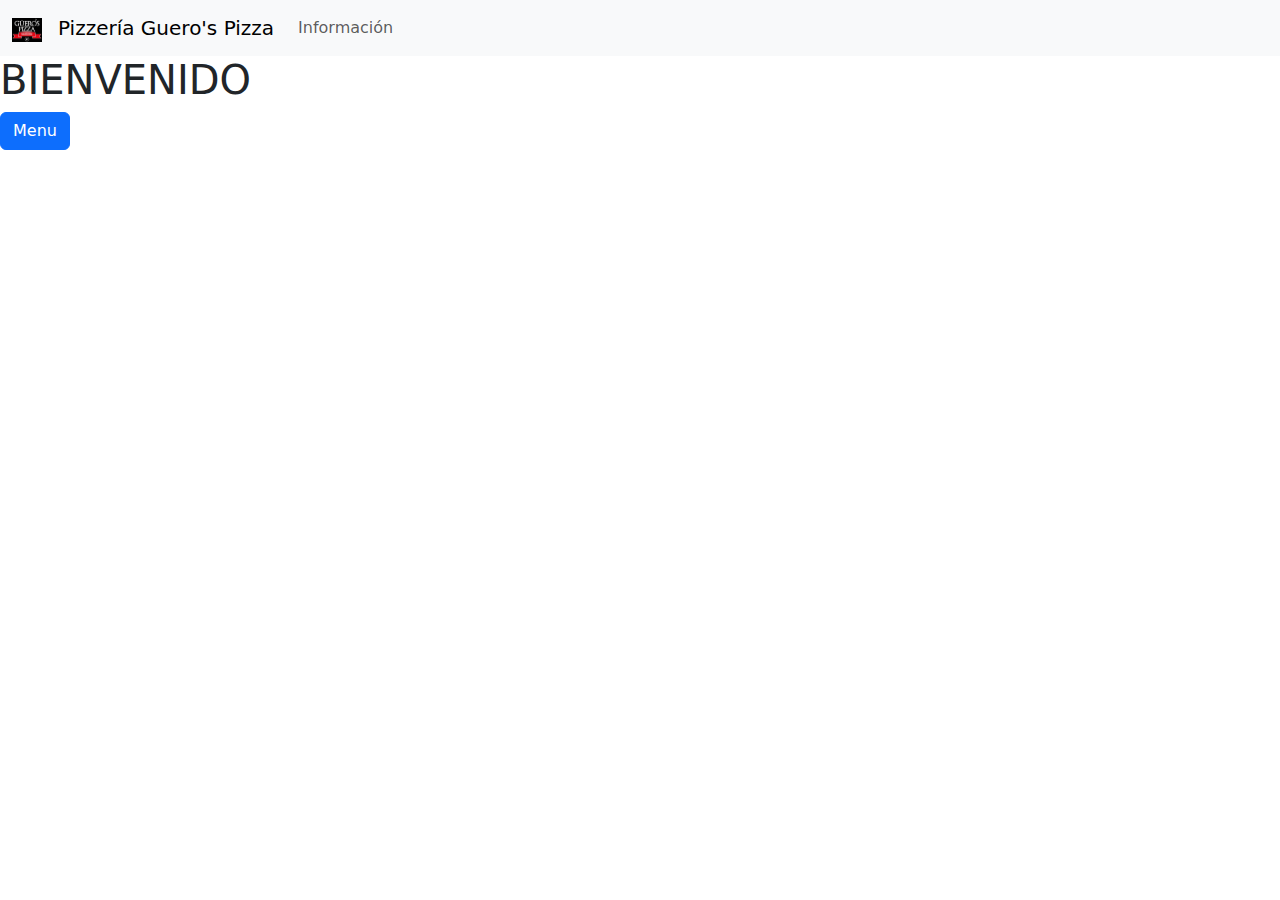
<file: test/hamburger.html>
<!DOCTYPE html>
<html>
    <head>
        <title>Guero's Pizza</title>
    </head>
    <body>
        <link href="https://cdn.jsdelivr.net/npm/bootstrap@5.3.3/dist/css/bootstrap.min.css" rel="stylesheet" integrity="sha384-QWTKZyjpPEjISv5WaRU9OFeRpok6YctnYmDr5pNlyT2bRjXh0JMhjY6hW+ALEwIH" crossorigin="anonymous">
        <nav class="navbar navbar-expand-lg bg-body-tertiary">
            <div class="container-fluid">
                <a class="navbar-brand" href="#">
                    <img src= "pictures/gueros.jpg" alt="LogoPizzeria" width="30" height="24">
                <a class="navbar-brand" href="#">Pizzería Guero's Pizza</a>
                <button class="navbar-toggler" type="button" data-bs-toggle="collapse"
                    data-bs-target="#navbarSupportedContent" aria-controls="navbarSupportedContent" aria-expanded="false"
                    aria-label="Toggle navigation">
                    <span class="navbar-toggler-icon"></span>
                </button>
                <div class="collapse navbar-collapse" id="navbarSupportedContent">
                    <ul class="navbar-nav me-auto mb-2 mb-lg-0">
                        <li class="nav-item">
                            <a class="nav-link" href="info.html">Información</a>
                        </li>
                    </ul>
                </div>
            </div>
        </nav>
        <main>
            <div><h1>BIENVENIDO</h1></div>
            <a class="btn btn-primary" href="menu.html" role="button">Menu</a>
        </main>
    </body>
    <script src="https://cdn.jsdelivr.net/npm/@popperjs/core@2.11.8/dist/umd/popper.min.js" integrity="sha384-I7E8VVD/ismYTF4hNIPjVp/Zjvgyol6VFvRkX/vR+Vc4jQkC+hVqc2pM8ODewa9r" crossorigin="anonymous"></script>
    <script src="https://cdn.jsdelivr.net/npm/bootstrap@5.3.3/dist/js/bootstrap.min.js" integrity="sha384-0pUGZvbkm6XF6gxjEnlmuGrJXVbNuzT9qBBavbLwCsOGabYfZo0T0to5eqruptLy" crossorigin="anonymous"></script>
</html>
</file>
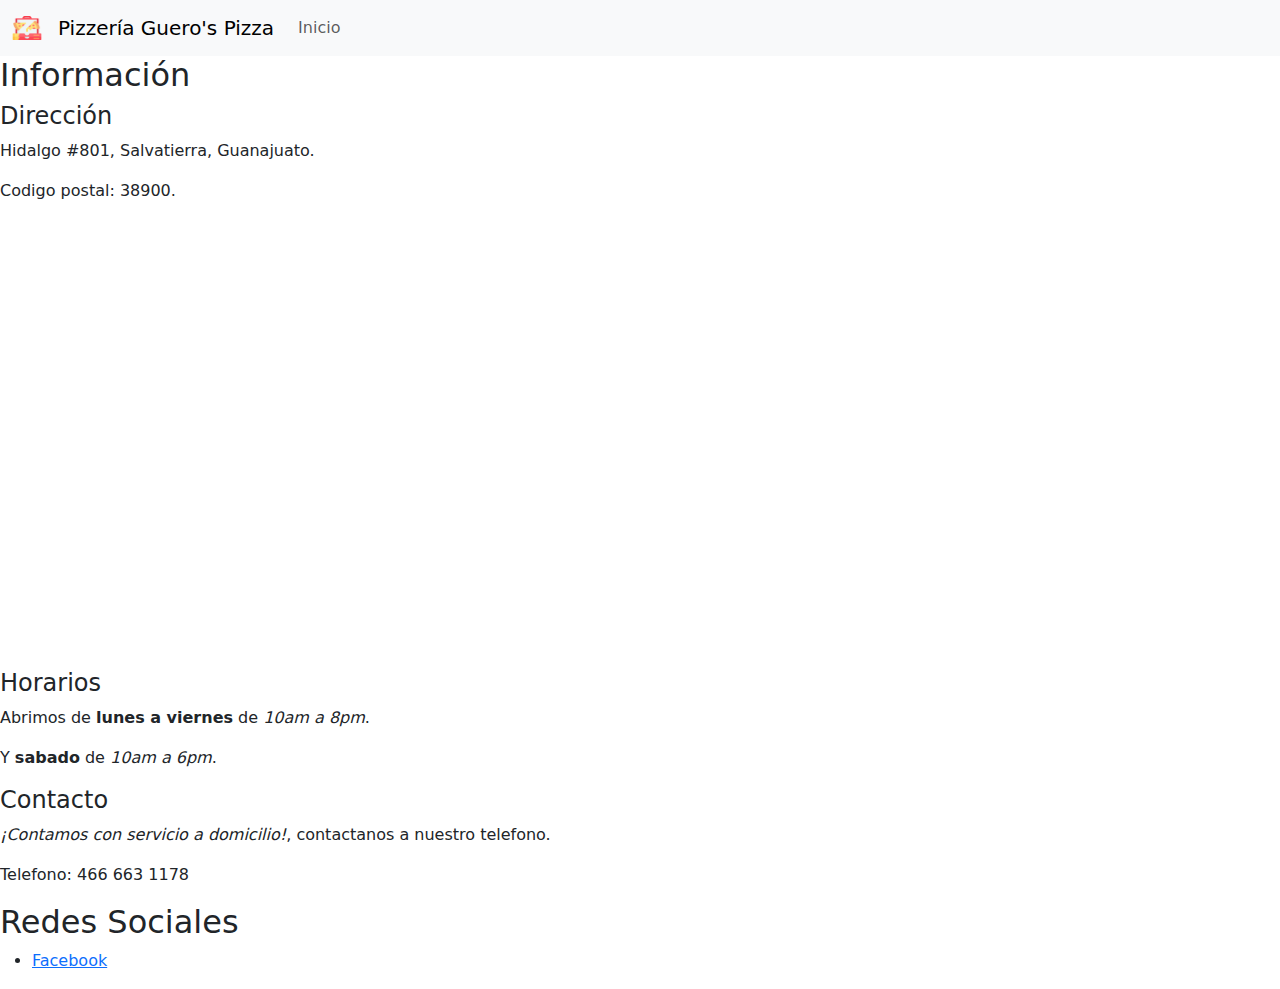
<file: test/info.html>
<html>
    <body>
        <link href="https://cdn.jsdelivr.net/npm/bootstrap@5.3.3/dist/css/bootstrap.min.css" rel="stylesheet" integrity="sha384-QWTKZyjpPEjISv5WaRU9OFeRpok6YctnYmDr5pNlyT2bRjXh0JMhjY6hW+ALEwIH" crossorigin="anonymous">
        <nav class="navbar navbar-expand-lg bg-body-tertiary">
            <div class="container-fluid">
                <a class="navbar-brand" href="#">
                    <img src= "pictures/icon/caja-de-pizza.png" alt="Logo" width="30" height="24">
                </a>
                <a class="navbar-brand" href="#">Pizzería Guero's Pizza</a>
                <button class="navbar-toggler" type="button" data-bs-toggle="collapse"
                    data-bs-target="#navbarSupportedContent" aria-controls="navbarSupportedContent" aria-expanded="false"
                    aria-label="Toggle navigation">
                    <span class="navbar-toggler-icon"></span>
                </button>
                <div class="collapse navbar-collapse" id="navbarSupportedContent">
                    <ul class="navbar-nav me-auto mb-2 mb-lg-0">
                        <li class="nav-item">
                            <a class="nav-link" href="hamburger.html" target="_top">Inicio</a>
                        </li>
                    </ul>
                </div>
            </div>
        </nav>
        <main>
            <section id="infomacion">
                <h2>Información</h2>
                <h4>Dirección</h4>
                <p>Hidalgo #801, Salvatierra, Guanajuato.</p>
                <p>Codigo postal: 38900.</p>
                <div class="container"><iframe src="https://www.google.com/maps/embed?pb=!1m18!1m12!1m3!1d183.1189817776721!2d-100.88259340791274!3d20.215796537116674!2m3!1f0!2f0!3f0!3m2!1i1024!2i768!4f13.1!3m3!1m2!1s0x842cc49b10c25e37%3A0x21076bcaa1b312a0!2sG%C3%BCero&#39;s%20Pizza!5e1!3m2!1ses-419!2smx!4v1724699486235!5m2!1ses-419!2smx" width="600" height="450" style="border:0;" allowfullscreen="" loading="lazy" referrerpolicy="no-referrer-when-downgrade"></iframe></div>
                <h4>Horarios</h4>
                <p>Abrimos de <b>lunes a viernes</b> de <em>10am a 8pm</em>.</p>
                <p>Y <b>sabado</b> de <em>10am a 6pm</em>.</p>
                <h4>Contacto</h4>
                <p><em>¡Contamos con servicio a domicilio!</em>, contactanos a nuestro telefono.</p>
                <p>Telefono: 466 663 1178</p>

            </section>
            <section id="redes">
                <h2>Redes Sociales</h2>
                <ul>
                    <li><a href="https://www.facebook.com/guerospizzasalvatierra?mibextid=ZbWKwLk">Facebook</a></li>
                </ul>
            </section>
        </main>
    </body>
    <script src="https://cdn.jsdelivr.net/npm/@popperjs/core@2.11.8/dist/umd/popper.min.js" integrity="sha384-I7E8VVD/ismYTF4hNIPjVp/Zjvgyol6VFvRkX/vR+Vc4jQkC+hVqc2pM8ODewa9r" crossorigin="anonymous"></script>
    <script src="https://cdn.jsdelivr.net/npm/bootstrap@5.3.3/dist/js/bootstrap.min.js" integrity="sha384-0pUGZvbkm6XF6gxjEnlmuGrJXVbNuzT9qBBavbLwCsOGabYfZo0T0to5eqruptLy" crossorigin="anonymous"></script>
</html>
</file>
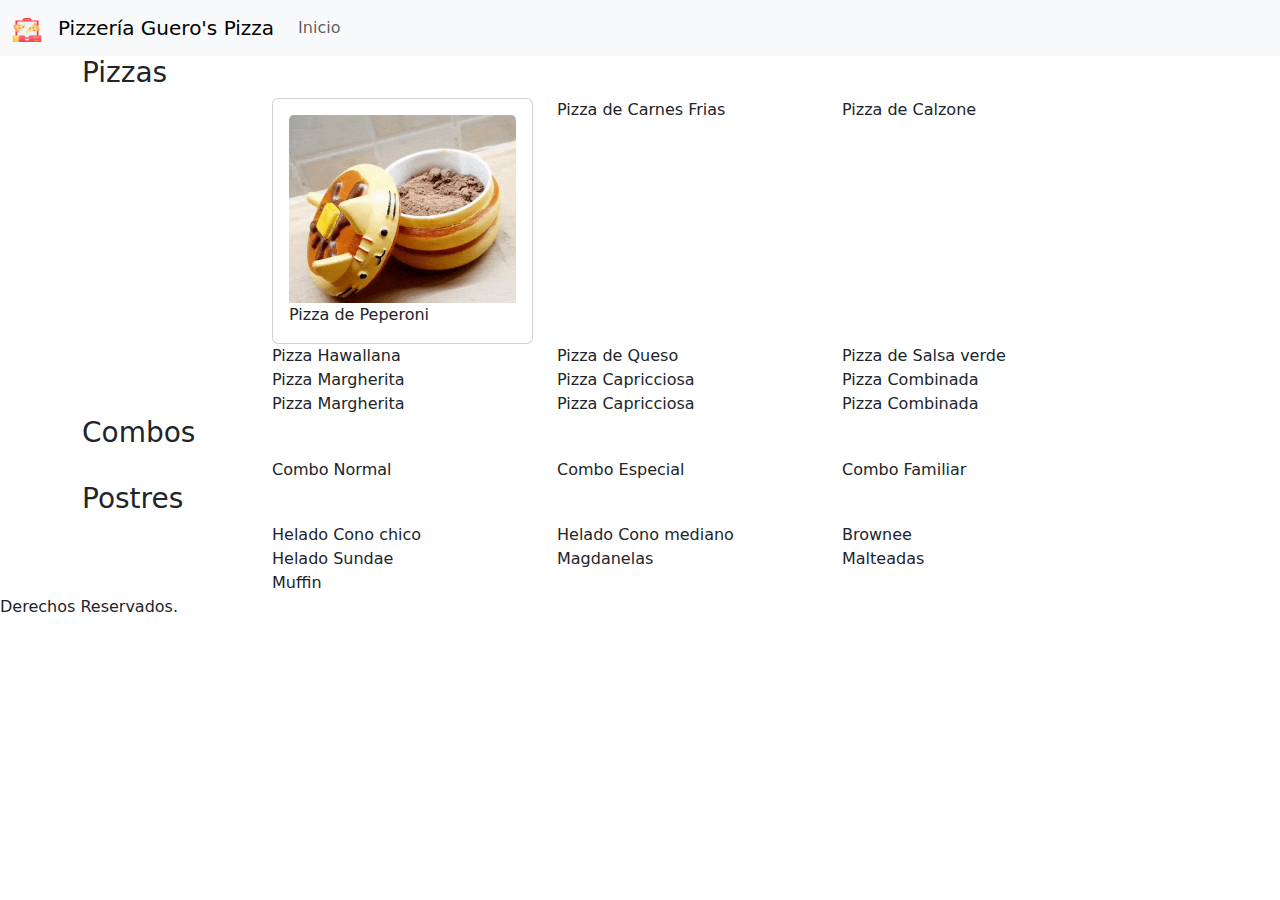
<file: test/menu.html>
<!DOCTYPE html>
<html>

<head>
    <title>Guero's Menu</title>
</head>

<body>
    <link href="https://cdn.jsdelivr.net/npm/bootstrap@5.3.3/dist/css/bootstrap.min.css" rel="stylesheet"
        integrity="sha384-QWTKZyjpPEjISv5WaRU9OFeRpok6YctnYmDr5pNlyT2bRjXh0JMhjY6hW+ALEwIH" crossorigin="anonymous">
    <nav class="navbar navbar-expand-lg bg-body-tertiary">
        <div class="container-fluid">
            <a class="navbar-brand" href="#">
                <img src="pictures/icon/caja-de-pizza.png" alt="Logo" width="30" height="24">
            </a>
            <a class="navbar-brand" href="#">Pizzería Guero's Pizza</a>
            <button class="navbar-toggler" type="button" data-bs-toggle="collapse"
                data-bs-target="#navbarSupportedContent" aria-controls="navbarSupportedContent" aria-expanded="false"
                aria-label="Toggle navigation">
                <span class="navbar-toggler-icon"></span>
            </button>
            <div class="collapse navbar-collapse" id="navbarSupportedContent">
                <ul class="navbar-nav me-auto mb-2 mb-lg-0">
                    <li class="nav-item">
                        <a class="nav-link" href="hamburger.html" target="_top">Inicio</a>
                    </li>
                </ul>
            </div>
        </div>
    </nav>
    <main>
        <div class="container">
            <section>
                <h3>Pizzas</h3>
                <div class="row">
                    <div class="col-md-2"></div>
                    <div class="col-md-3">
                        <div class="card p-3" style="width: auto;">
                            <a href="#">
                                <img src="pictures/icon/prueba.png" alt="Pizza de Peperoni" class="card-img-top" >
                            </a> Pizza de Peperoni</div>
                        </div>
                    <div class="col-md-3">Pizza de Carnes Frias</div>
                    <div class="col-md-3">Pizza de Calzone</div>
                    <div class="col-md-2"></div>
                </div>
            </section>
            <section>
                <div class="row">
                    <div class="col-md-2"></div>
                    <div class="col-md-3">Pizza Hawallana</div>
                    <div class="col-md-3">Pizza de Queso</div>
                    <div class="col-md-3">Pizza de Salsa verde</div>
                    <div class="col-md-2"></div>
                </div>
            </section>
            <section>
                <div class="row">
                    <div class="col-md-2"></div>
                    <div class="col-md-3">Pizza Margherita</div>
                    <div class="col-md-3">Pizza Capricciosa</div>
                    <div class="col-md-3">Pizza Combinada</div>
                    <div class="col-md-2"></div>
                </div>
            </section>
            <section>
                <div class="row">
                    <div class="col-md-2"></div>
                    <div class="col-md-3">Pizza Margherita</div>
                    <div class="col-md-3">Pizza Capricciosa</div>
                    <div class="col-md-3">Pizza Combinada</div>
                    <div class="col-md-2"></div>
                </div>
            </section>
            <section>
                <h3>Combos</h3>
                <div class="row">
                    <div class="col-md-2"></div>
                    <div class="col-md-3">Combo Normal</div>
                    <div class="col-md-3">Combo Especial</div>
                    <div class="col-md-3">Combo Familiar</div>
                    <div class="col-md-2"></div>
                </div>
            </section>
            <section>
                <h3>Postres</h3>
                <div class="row">
                    <div class="col-md-2"></div>
                    <div class="col-md-3">Helado Cono chico</div>
                    <div class="col-md-3">Helado Cono mediano</div>
                    <div class="col-md-3">Brownee</div>
                    <div class="col-md-2"></div>
                </div>
            </section>
            <section>
                <div class="row">
                    <div class="col-md-2"></div>
                    <div class="col-md-3">Helado Sundae</div>
                    <div class="col-md-3">Magdanelas</div>
                    <div class="col-md-3">Malteadas</div>
                    <div class="col-md-2"></div>
                </div>
            </section>
            <section>
                <div class="row">
                    <div class="col-md-2"></div>
                    <div class="col-md-3">Muffin</div>
                    <div class="col-md-8"></div>
                </div>
            </section>
        </div>
    </main>
    <footer>
        <div class="row">
            <div class="col-md-6">Derechos Reservados.</div>
        </div>
    </footer>
</body>
<script src="https://cdn.jsdelivr.net/npm/@popperjs/core@2.11.8/dist/umd/popper.min.js"
    integrity="sha384-I7E8VVD/ismYTF4hNIPjVp/Zjvgyol6VFvRkX/vR+Vc4jQkC+hVqc2pM8ODewa9r"
    crossorigin="anonymous"></script>
<script src="https://cdn.jsdelivr.net/npm/bootstrap@5.3.3/dist/js/bootstrap.min.js"
    integrity="sha384-0pUGZvbkm6XF6gxjEnlmuGrJXVbNuzT9qBBavbLwCsOGabYfZo0T0to5eqruptLy"
    crossorigin="anonymous"></script>

</html>
</file>
